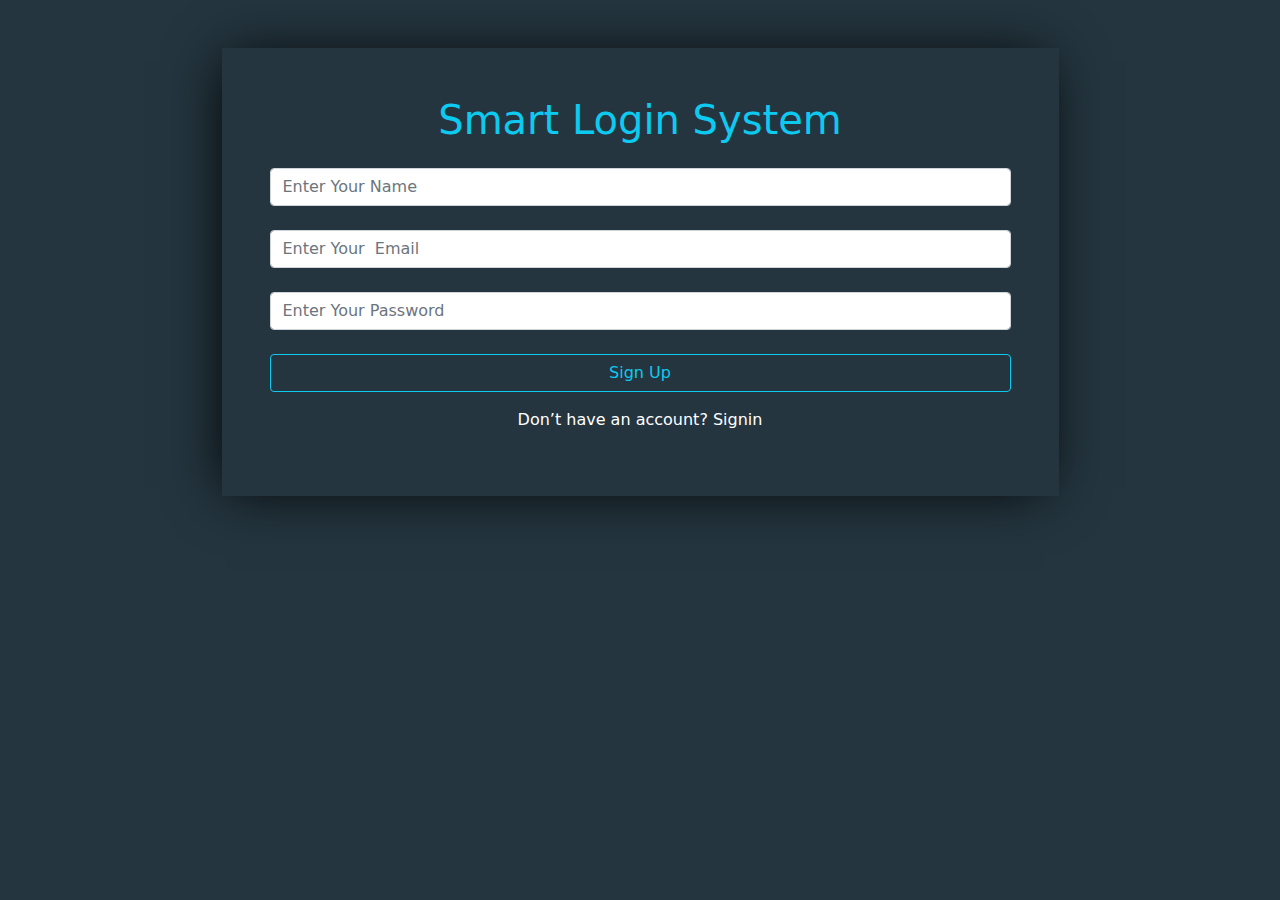
<file: index.html>
<!DOCTYPE html>
<html lang="en">
<head>
    <meta charset="UTF-8">
    <meta name="viewport" content="width=device-width, initial-scale=1.0">
    <title>Sign up</title>
    <link rel="icon" href="./sign up/login (1).ico">
    <link rel="stylesheet" href="./sign up/css/all.min.css">
    <link rel="stylesheet" href="./sign up/css/bootstrap.min.css">
    <link rel="stylesheet" href="./sign up/css/style.css">

</head>
  

<body>
    <div class="container mx-auto my-5 text-center">
        <div class="group m-auto w-75 p-5">
            <h1 class="text-info mb-4">Smart Login System</h1>
            <input class="form-control mb-4" type="text" id="signName" required placeholder="Enter Your Name">
            <input class="form-control mb-4" type="email" id="signEmail" required placeholder="Enter Your  Email">
            <input class="form-control mb-4" type="password" id="signPassword" required placeholder="Enter Your Password">

            <div class="text-center text-danger" id="message"></div>

            <button onclick="add()" class="btn btn-outline-info w-100">Sign Up</button>

            <p class="text-white mt-3">Don’t have an account?
                <a class="text-white text-decoration-none" href="./login/index.html">Signin</a>
            </p>
            
        </div>


    </div>






        <script src="./sign up/js/index.js"></script>
</body>


</html>
</file>
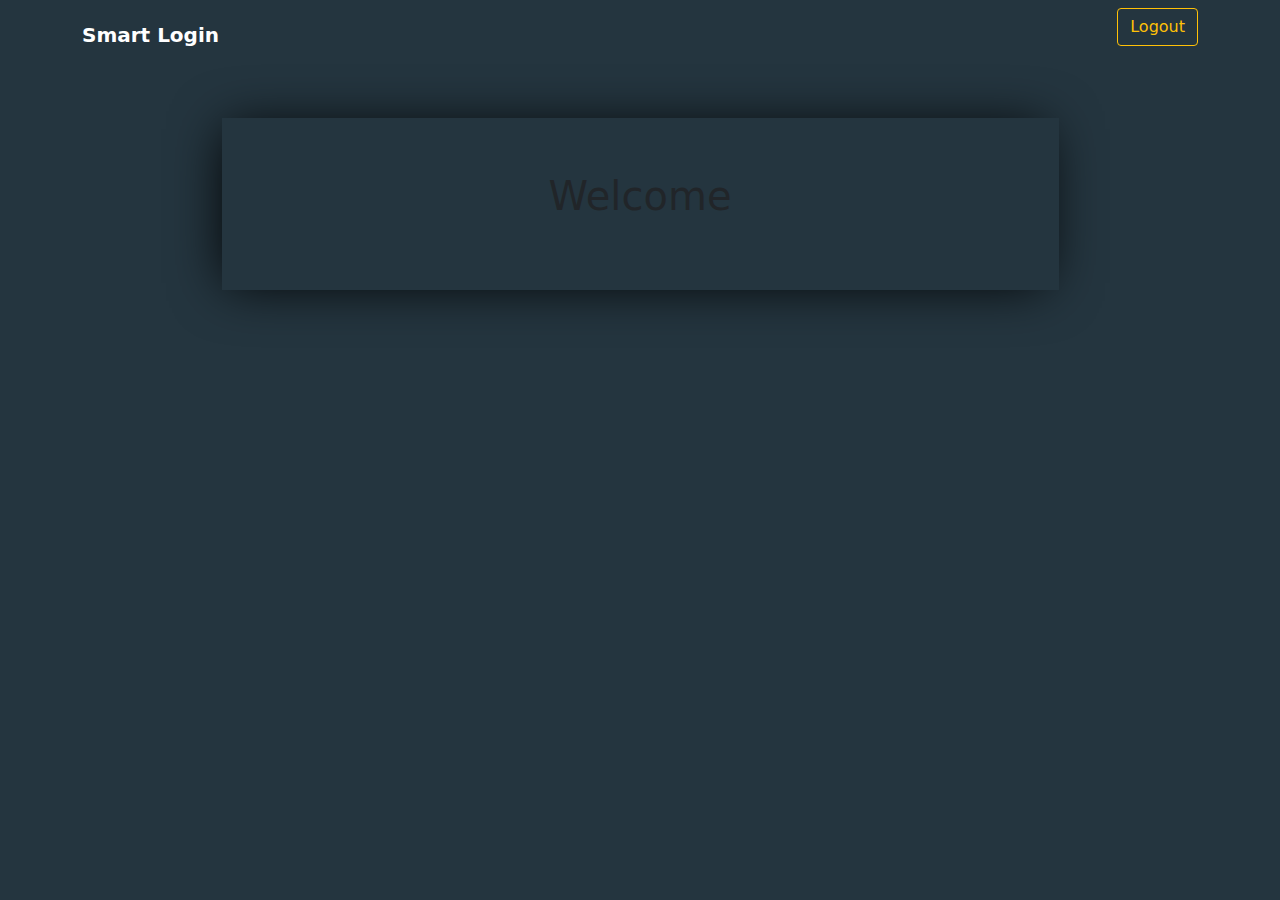
<file: home/index.html>
<html>

<head>
  <link rel="stylesheet" href="css/all.min.css">
  <link rel="stylesheet" href="css/bootstrap.min.css">
  <link rel="stylesheet" href="css/style.css">
</head>

<body>
  <nav class="navbar navbar-light">
    <div class="container">
      <a class="navbar-brand fw-bold text-white">Smart Login</a>
      <form class="d-flex">
        <a href="../Login/index.html" id="logBtn" class="btn btn-outline-warning">Logout</a>
      </form>
    </div>
  </nav>

  <div class="container mx-auto my-5 text-center">
    <div class="group m-auto w-75 p-5">

      <p class="fs-1">Welcome <span id="userName"></span> </p>

    </div>


  </div>




  <script src="js/index.js"></script>
</body>

</html>
</file>
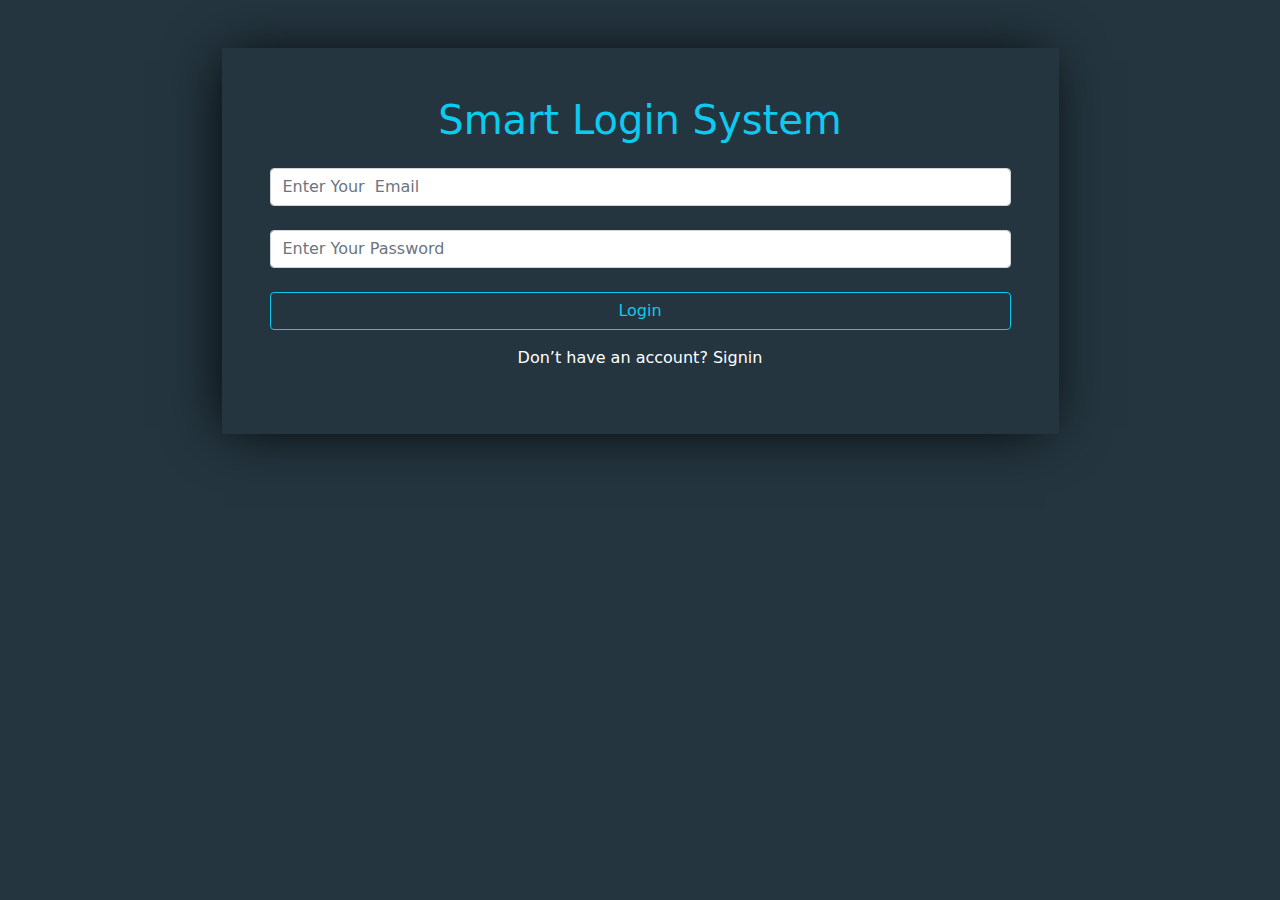
<file: login/index.html>
<html>

<head>
    <link rel="stylesheet" href="css/all.min.css">
    <link rel="stylesheet" href="css/bootstrap.min.css">
    <link rel="stylesheet" href="css/style.css">

</head>

<body>

    <div class="container mx-auto my-5 text-center">
        <div class="group m-auto w-75 p-5">
            <h1 class="text-info mb-4">Smart Login System</h1>
            <input class="form-control mb-4" type="email" id="signEmail" required placeholder="Enter Your  Email">
            <input class="form-control mb-4" type="password" id="signPassword" required
                placeholder="Enter Your Password">
            <div class="text-center text-danger" id="message"></div>
            <button id="login" class="btn btn-outline-info w-100 ">Login</button>
            <p class="text-white mt-3">Don’t have an account?
                <a class="text-white text-decoration-none" href="../Sign Up/index.html">Signin</a>
            </p>
        </div>  


    </div>



    <script src="js/main.js"></script>
</body>

</html>
</file>
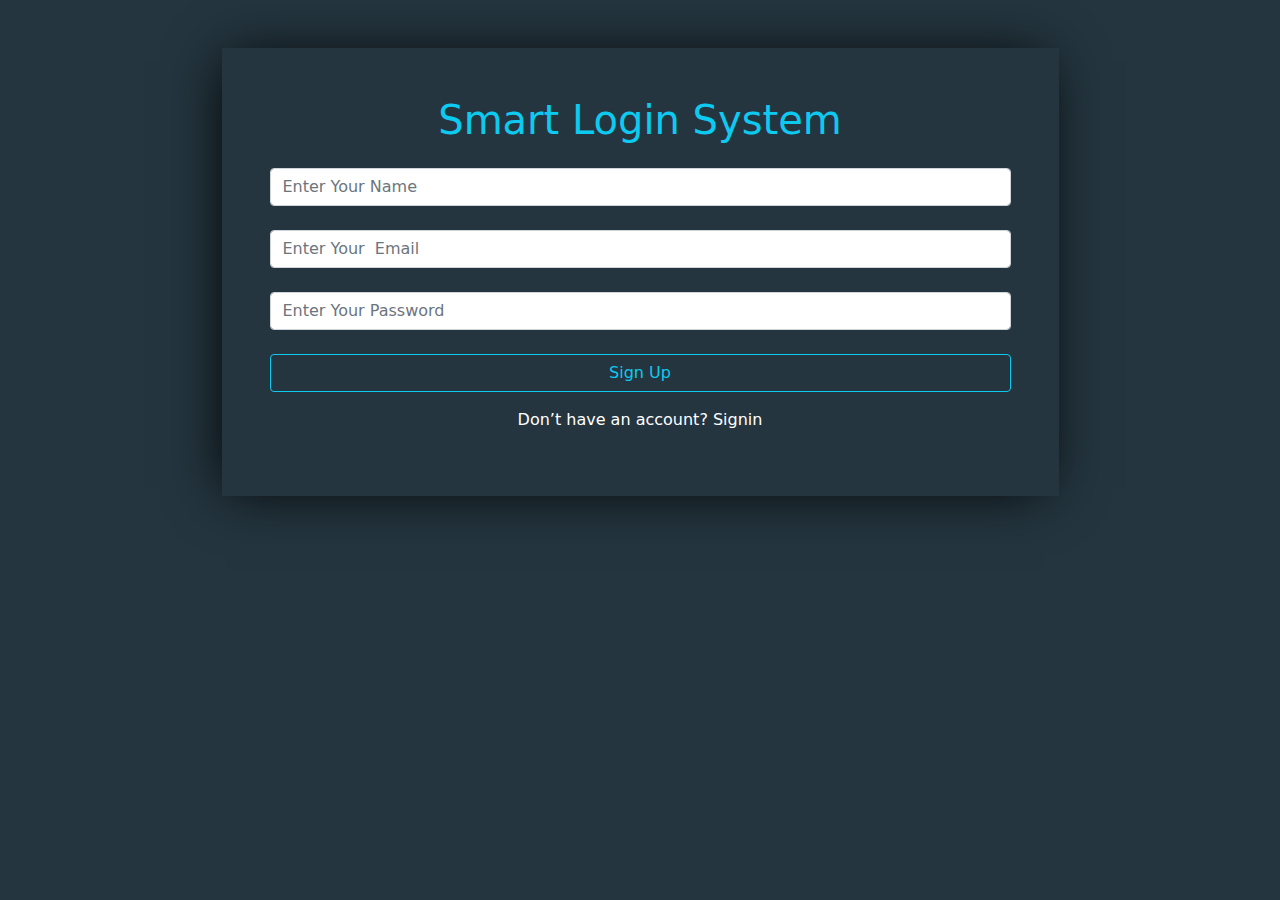
<file: sign up/index.html>
<!DOCTYPE html>
<html lang="en">
<head>
    <meta charset="UTF-8">
    <meta name="viewport" content="width=device-width, initial-scale=1.0">
    <title>Sign up</title>
    <link rel="icon" href="./login (1).ico">
    <link rel="stylesheet" href="./css/all.min.css">
    <link rel="stylesheet" href="./css/bootstrap.min.css">
    <link rel="stylesheet" href="./css/style.css">

</head>
  

<body>
    <div class="container mx-auto my-5 text-center">
        <div class="group m-auto w-75 p-5">
            <h1 class="text-info mb-4">Smart Login System</h1>
            <input class="form-control mb-4" type="text" id="signName" required placeholder="Enter Your Name">
            <input class="form-control mb-4" type="email" id="signEmail" required placeholder="Enter Your  Email">
            <input class="form-control mb-4" type="password" id="signPassword" required placeholder="Enter Your Password">

            <div class="text-center text-danger" id="message"></div>

            <button onclick="add()" class="btn btn-outline-info w-100">Sign Up</button>

            <p class="text-white mt-3">Don’t have an account?
                <a class="text-white text-decoration-none" href="../Login/index.html">Signin</a>
            </p>
            
        </div>


    </div>






        <script src="./js/index.js"></script>
</body>


</html>
</file>
<file: sign up/css/style.css>
body {
    background-color: rgb(36, 53, 63);
}

.group {
    box-shadow: rgb(0, 0, 0) -5px 2px 54px -9px;
}

.form-control:focus {
    box-shadow: none;
    background-color: rgb(255, 255, 255);
}

.form-control {
    background-color: rgb(255, 255, 255);
}
</file>
<file: home/css/style.css>
body {
    background-color: rgb(36, 53, 63);
}

.group {
    box-shadow: rgb(0, 0, 0) -5px 2px 54px -9px;
}

.form-control:focus {
    box-shadow: none;
    background-color: rgb(255, 255, 255);
}

.form-control {
    background-color: rgb(246, 247, 248);
}
</file>
<file: login/css/style.css>
body {
    background-color: rgb(36, 53, 63);
}

.group {
    box-shadow: rgb(0, 0, 0) -5px 2px 54px -9px;
}

.form-control:focus {
    box-shadow: none;
    background-color: rgb(255, 255, 255);
}

.form-control {
    background-color: rgb(255, 255, 255);
}
</file>
